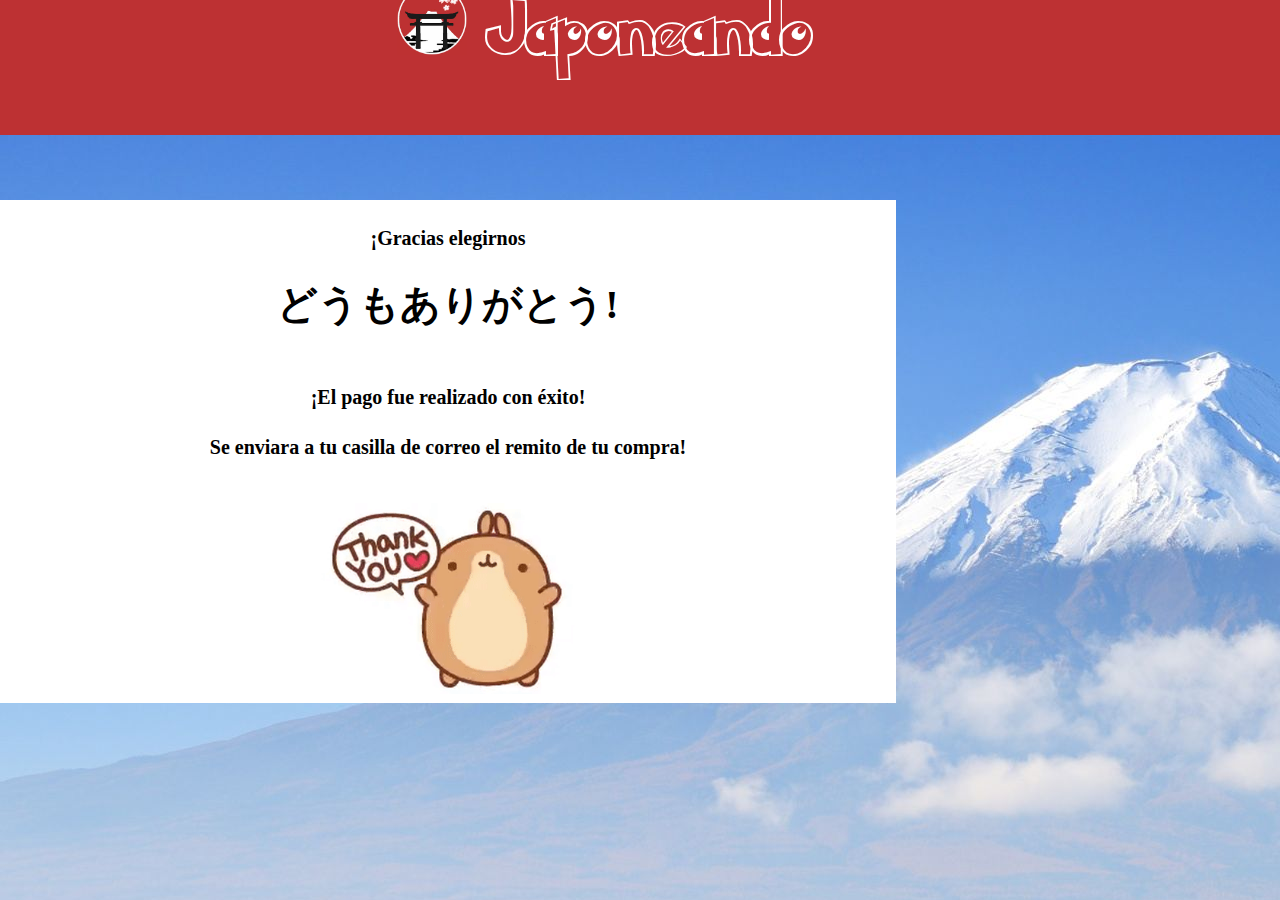
<file: html/compraFinalizada.html>
<!DOCTYPE html>
<html lang="en">

<head>
    <meta charset="UTF-8">
    <meta http-equiv="X-UA-Compatible" content="IE=edge">
    <meta name="viewport" content="width=device-width, initial-scale=1.0">
    <meta name="description" content="Japoneando es una pagina hecha por Cordobeses amantes de Japón">
    <meta name="keywords" content="Japoneando, Japón, cultura oriental, tokio, compras, objetos orientales">
    <link rel="stylesheet" href="../css/main.css">
    <link rel="stylesheet" href="../css/fonts.css">
    <link href="https://cdn.jsdelivr.net/npm/bootstrap@5.1.3/dist/css/bootstrap.min.css" rel="stylesheet"
        integrity="sha384-1BmE4kWBq78iYhFldvKuhfTAU6auU8tT94WrHftjDbrCEXSU1oBoqyl2QvZ6jIW3" crossorigin="anonymous">
    <meta http-equiv="Content-Type" content="text/html; charset=UTF-8">

    <title>Japoneando</title>
</head>

<body>
    <header>
        <a id="nombrePagina" class="nombre" title="encabezado" href="../index.html">
            <img src="../img/logo.jpg" alt="encabezado" />Japoneando</a>
    </header>
    <div class="container">
        <div id="cartel-final" class="container-fluid">
                <h2>¡Gracias elegirnos</h2> 
                <h3>どうもありがとう!</h3>
                <h2>¡El pago fue realizado con éxito!</h2>
                <h2>Se enviara a tu casilla de correo el remito de tu compra!</h2>
            <div><img src="../img/AthleticPoliticalIndianjackal-size_restricted.gif" alt=""></div>
        </div>
    </div>
    <script src="https://cdn.jsdelivr.net/npm/bootstrap@5.1.3/dist/js/bootstrap.bundle.min.js"
        integrity="sha384-ka7Sk0Gln4gmtz2MlQnikT1wXgYsOg+OMhuP+IlRH9sENBO0LRn5q+8nbTov4+1p"
        crossorigin="anonymous"></script>

</body>

</html>
</file>
<file: css/main.css>
* {
    padding: 0px;
    margin: 0px;
    box-sizing: border-box;
}

html {
    height: 100%;
    width: 100%;
    font-size: 62.5%;
}

body {
    width: 100%;
    height: 100%;
    background-image: url("../img/11864.jpg");

}

.contador {
    display: flex;
    width: 1.5vw;
    height: 1.5vw;
    background-color: black;
    justify-content: center;
    align-items: center;
    color: white;
    border-radius: 50%;
    font-size: 1vw;
    position: block;
    margin: -10% 0 0 -20%;
    border: 0.5vw solid transparent;
    transition: opacity 0.3s;
    box-shadow: 0 5px 5px rgba(0, 0, 0, 0.4);
}

header {
    width: 100%;
    background-color: #bd3133;
    display: flex;
    height: 15%;
    z-index: 10001;
}
.sticky {
    position: fixed;
    top: 0;
  }


.carritoProductos {
    display: none;
    position: fixed;
    top: 15%;
    right: 0.1%;
    width: 50%;
    height: auto;
    min-height: 30%;
    max-height: 60%;
    background-color: whitesmoke;
    flex-direction: column;
    justify-content: space-between;
    padding: 0.75rem;
    box-shadow: 5px 5px 5px rgba(0, 0, 0, 0.4);
    border-radius: 10px;
    overflow-y: scroll;
}

.carritoOrdenes {
    position: relative;
    width: 50%;
    height: 30%;
    min-height: 30%;
    max-height: 60%;
    background-color: whitesmoke;
    border-radius: 10px;
    margin: 10% 0 0 2%;
}

.containertarjeta {
    margin: 10% 0 0 5%;
    width: 40%;
}

#contenedor-orden {
    background-color: white;
    display: flex;
    flex-direction: row;
    width: 90%;

}
.show {
    display: flex;
}

header a {
    margin: -0.7% 0 0 30%;
    font-family: "hollow";
    color: white;
    font-size: 6rem;
    padding-left: 1%;
    text-decoration: none;
    width: 100%;
}

header a img {
    height: auto;
    width: 8%;
    margin: -0.8% 2% 0 0;
}

nav {
    width: 100%;
    height: 100%;
    background-color: #bd3133;
    margin: 0.5% auto;
    display: flex;
    align-items: center;
    justify-content: space-between;
}

.carritoCompras {
    position: relative;
    list-style: none;
    right: 2%;
    top: 10%;
    -webkit-user-select: none;
    -moz-user-select: none;
    -khtml-user-select: none;
    -ms-user-select: none;
}

.carritoCompras svg#carrito {
    width: 4vw;
    fill: white;
}

.carritoCompras svg#carrito #cruz {
    opacity: 0;
    -webkit-transform-origin: center center;
    transform-origin: center center;
    -webkit-transform: translateY(-70%);
    transform: translateY(-70%);
    -webkit-transition: all 0.2s cubic-bezier(0.73, 0.19, 0.59, 1.3);
    transition: all 0.2s cubic-bezier(0.73, 0.19, 0.59, 1.3);
}

.carritoCompras svg#carrito #centro {
    -webkit-transition: all .2s ease-in-out;
    transition: all .2s ease-in-out;
    opacity: 1;
}

.carritoCompras svg#carrito #centro .st1 {
    -webkit-transition: all .2s ease-in-out;
    transition: all .2s ease-in-out;
    -webkit-transform: translateX(0);
    transform: translateX(0);
}

.carritoCompras svg#carrito #centro .st2 {
    -webkit-transition: all .2s ease-in-out;
    transition: all .2s ease-in-out;
    -webkit-transform: translateX(0);
    transform: translateX(0);
}

.carritoCompras svg#carrito.abierto #cruz {
    -webkit-transition: all 0.2s cubic-bezier(0.73, 0.19, 0.59, 1.3);
    transition: all 0.2s cubic-bezier(0.73, 0.19, 0.59, 1.3);
    opacity: 1;
    -webkit-transform: translateY(0);
    transform: translateY(0);
}

.carritoCompras svg#carrito.abierto #centro {
    -webkit-transition: all .2s ease-in-out;
    transition: all .2s ease-in-out;
    opacity: 0;
}

.carritoCompras svg#carrito.abierto #centro .st1 {
    -webkit-transition: all .2s ease-in-out;
    transition: all .2s ease-in-out;
    -webkit-transform: translateX(18%);
    transform: translateX(18%);
}

.carritoCompras svg#carrito.abierto #centro .st2 {
    -webkit-transition: all .2s ease-in-out;
    transition: all .2s ease-in-out;
    -webkit-transform: translateX(-18%);
    transform: translateX(-18%);
}

#fotoProductoCarrito {
    width: 6vw;
    height: 4vw;
}


.table td {
    font-size: 1.3rem;
    vertical-align: middle;
    text-align: center;
}

.table tr th {
    font-size: 1.3rem;
    text-align: center;
    margin-left: 10%;
}

#tableOrden td img {
    width: 80%;
    height: auto;
    max-height: 300px;
    max-width: 300px;
}

#tableOrden td {
    font-size: 1.3rem;
    vertical-align: middle;
    text-align: center;
    width: 1%
}

#tableOrden tr th {
    font-size: 1.3rem;
    text-align: center;
    margin-left: 10%;
}




#element_carrito {
    font-size: 1.2rem;
    padding-top: 3.5%;
}

#vaciar-carrito {
    display: block;
    margin: 0.5% 0 0 -10%;
}

.navbar .container-fluid {
    padding: 0px;
}


header a:hover {
    color: white;
}

footer {
    margin-top: 5%;
    height: auto;
    background-color: #bd3133;

}

footer h4 {
    color: white;
    font-family: "cabin";
    padding: 2vw 1vw 2vw 0px;
    text-align: end;
    font-size: 1.5rem;
}

.container {
    padding-top: 0.1vw;
    position: relative;
}

.titulo {
    padding: 10px 0 0 20px;
    float: left;
    position: absolute;
}

.titulo h2 {
    font-family: "pokesolid";
    font-size: 3rem;
}

.card-img-top {
    width: 10vw;
    height: 18vw;
    margin: 5% 0 0 0%;
}

#productos {
    margin-top: 5.9%;
}

#panel {
    background-color: white;
    min-height: 40vw;
    height: auto;
}


#filtros {
    width: 18%;
    float: left;
    margin: 5vw 0 0 1vw;
    border: black solid 1px;
    box-shadow: rgba(0, 0, 0, 0.25) 0px 14px 28px, rgba(0, 0, 0, 0.22) 0px 10px 10px;
}

#filtro_Productos,
#filtro_Precio {
    margin: 1vw;
    text-align: left;
    border-top: #DFDFDF solid 0.7px;
}

#filtro_Productos form,
#filtro_Precio form {
    margin: 1vw;
}

#filtro_Productos button,
#filtro_Precio button {
    margin: 1.5vw 0 0 2vw;

}

#filtro_Productos label {
    font-size: 1.5rem;
    margin: 0.3vw;
}

#slider_valueMin,
#slider_valueMax {
    font-size: 1.5rem;
}

.divisa {
    font-size: 1.5rem;
}

#filtrar_Productos {
    margin: 1vw
}

.btn {
    margin-bottom: 20px;
}

.min_Input,
.max-Input,
label {
    font-size: 1.5rem;
}

#sliderMax,
#sliderMin {
    -webkit-appearance: none;
    background: #d3d3d3;
    outline: none;
    opacity: 0.7;
    -webkit-transition: .2s;
    transition: opacity .2s;
}

#sliderMax:hover,
#sliderMin:hover {
    opacity: 1;
}

#sliderMax::-webkit-slider-thumb,
#sliderMin::-webkit-slider-thumb {
    -webkit-appearance: none;
    appearance: none;
    width: 10px;
    height: 10px;
    background: black;
    cursor: ew-resize;
}

#sliderMax::-moz-range-thumb,
#sliderMin::-moz-range-thumb {
    width: 10px;
    height: 10px;
    background: black;
    cursor: ew-resize;
}

.divisa {
    font-size: 1.5rem;

}


.contenedor {
    width: 100%;
    padding: 40px 20px;
    margin: auto;
    display: flex;
    flex-direction: row;
    align-items: center;
}

/* ---------- Estilos Generales de las Tarjetas ----------*/
.tarjeta {
    width: 100%;
    max-width: 550px;
    position: relative;
    color: #fff;
    transition: .3s ease all;
    transform: rotateY(0deg);
    transform-style: preserve-3d;
    cursor: pointer;
    z-index: 2;
}

.tarjeta.active {
    transform: rotateY(180deg);
}

.tarjeta>div {
    padding: 30px;
    border-radius: 15px;
    min-height: 315px;
    display: flex;
    flex-direction: column;
    justify-content: space-between;
    box-shadow: 0 10px 10px 0 rgba(90, 116, 148, 0.3);
}

/* ---------- Tarjeta Delantera ----------*/

.tarjeta .delantera {
    width: 100%;
    background: url(../img/bg-tarjeta/bg-tarjeta-02.jpg);
    background-size: cover;
}

.delantera .logo-marca {
    text-align: right;
    min-height: 50px;
}

.delantera .logo-marca img {
    width: 100%;
    height: 100%;
    object-fit: cover;
    max-width: 80px;
}

.delantera .chip {
    width: 100%;
    max-width: 50px;
    margin-bottom: 20px;
}

.delantera .grupo .label {
    font-size: 16px;
    color: #7d8994;
    margin-bottom: 5px;
}

.delantera .grupo .numero,

.delantera .grupo .expiracion {
    color: #fff;
    font-size: 1.8rem;
    text-transform: uppercase;
}

.delantera .flexbox {
    display: flex;
    justify-content: space-between;
    margin-top: 20px;
}

#nombre{
    font-size: 2rem;
}

/* ---------- Tarjeta Trasera ----------*/
.trasera {
    background: url(../img/bg-tarjeta/bg-tarjeta-02.jpg);
    background-size: cover;
    position: absolute;
    top: 0;
    transform: rotateY(180deg);
    backface-visibility: hidden;
    width: 100%;
}

.trasera .barra-magnetica {
    height: 40px;
    background: #000;
    width: 100%;
    position: absolute;
    top: 30px;
    left: 0;
}

.trasera .datos {
    margin-top: 60px;
    display: flex;
    justify-content: space-between;
}

.trasera .datos p {
    margin-bottom: 5px;
}

.trasera .datos #firma {
    width: 70%;
}

.trasera .datos #firma .firma {
    height: 40px;
    background: repeating-linear-gradient(skyblue 0, skyblue 5px, orange 5px, orange 10px);
}

.trasera .datos #firma .firma p {
    line-height: 40px;
    font-family: 'Liu Jian Mao Cao', cursive;
    color: #000;
    font-size: 30px;
    padding: 0 10px;
    text-transform: capitalize;
}

.trasera .datos #ccv {
    width: 30%;
}

.trasera .datos #ccv .ccv {
    background: #fff;
    height: 40px;
    color: #000;
    padding: 10px;
    text-align: center;
}

.trasera .leyenda {
    font-size: 14px;
    line-height: 50px;

}


/* ---------- Contenedor Boton ----------*/
.contenedor-btn .btn-abrir-formulario {
    width: 50px;
    height: 50px;
    font-size: 20px;
    line-height: 20px;
    background: #2364d2;
    color: #fff;
    position: relative;
    left: 48%;
    top: -25px;
    z-index: 3;
    border-radius: 100%;
    box-shadow: -5px 4px 8px rgba(24, 56, 182, 0.4);
    padding: 5px;
    transition: all .2s ease;
    border: none;
    cursor: pointer;
}

.contenedor-btn .btn-abrir-formulario:hover {
    background: #1850b1;
}

.contenedor-btn .btn-abrir-formulario.active {
    transform: rotate(45deg);
}

/* ---------- Formulario Tarjeta ----------*/
.formulario-tarjeta {
    background: #fff;
    width: 100%;
    max-width: 700px;
    padding: 150px 30px 30px 30px;
    border-radius: 10px;
    position: relative;
    top: -150px;
    z-index: 1;
    clip-path: polygon(0 0, 100% 0, 100% 0, 0 0);
    transition: clip-path .3s ease-out;
}

.formulario-tarjeta.active {
    clip-path: polygon(0 0, 100% 0, 100% 100%, 0 100%);
}

.formulario-tarjeta label {
    display: block;
    color: #7d8994;
    margin-bottom: 5px;
    font-size: 16px;
}

.formulario-tarjeta input,
.formulario-tarjeta select,
.btn-enviar {
    border: 2px solid #CED6E0;
    font-size: 18px;
    height: 50px;
    width: 100%;
    padding: 5px 12px;
    transition: .3s ease all;
    border-radius: 5px;
}

.formulario-tarjeta input:hover,
.formulario-tarjeta select:hover {
    border: 2px solid #93BDED;
}

.formulario-tarjeta input:focus,
.formulario-tarjeta select:focus {
    outline: rgb(4, 4, 4);
    box-shadow: 1px 7px 10px -5px rgba(90, 116, 148, 0.3);
}

.formulario-tarjeta input {
    margin-bottom: 20px;
    text-transform: uppercase;
}

.formulario-tarjeta .flexbox {
    display: flex;
    justify-content: space-between;
}

.formulario-tarjeta .expira {
    width: 100%;
}

.formulario-tarjeta .ccv {
    min-width: 100px;
}

.formulario-tarjeta .grupo-select {
    width: 100%;
    margin-right: 15px;
    position: relative;
}

.formulario-tarjeta select {
    -webkit-appearance: none;
}

.formulario-tarjeta .grupo-select i {
    position: absolute;
    color: #CED6E0;
    top: 18px;
    right: 15px;
    transition: .3s ease all;
}

.formulario-tarjeta .grupo-select:hover i {
    color: #93bfed;
}

.formulario-tarjeta .btn-enviar {
    border: none;
    padding: 10px;
    font-size: 22px;
    color: #fff;
    background: #2364d2;
    box-shadow: 2px 2px 10px 0px rgba(0, 85, 212, 0.4);
    cursor: pointer;
}

.formulario-tarjeta .btn-enviar:hover {
    background: #1850b1;
}

#total-orden {
    margin-bottom: 5%;
    font-style: italic;
}

.nota {
    font-style: italic;
    font-size: 1.2rem;
}

#cartel-final {
    background-color: white;
    margin-top: 5%;
    width: 70%;
}

#cartel-final div {
    margin-top: 5%;
}

#cartel-final h2 {
    font-size: 2rem;
    text-align: center;
    padding-top: 3%;
}

#cartel-final h3 {
    font-size: 4rem;
    text-align: center;
    vertical-align: middle;
    margin: 3%;
}

#cartel-final img {
    display: block;
    margin: auto;
    width: 30%;
    padding-bottom: 1%;
}

#carritoVacio {
    font-size: 3rem;
    text-align: center;
    color: red;
    font-weight: bold;
    padding-top: 8%;    
    font-family: "hollow";
}



#btn-acciones-carrito tr td {
    padding-top: 3%;
}

#mybtn {
    font-weight: 500;
    font-size: 1.2rem;
    padding: 0.7em 1.4em 0.7em 1.1em;
    color: white;
    background: linear-gradient(0deg, rgba(20, 167, 62, 1) 0%, rgba(102, 247, 113, 1) 100%);
    border: none;
    box-shadow: 0 0.7em 1.5em -0.5em #14a73e98;
    letter-spacing: 0.05em;
    border-radius: 20em;
}

#vaciar-carrito {
    font-weight: bold;
    font-size: 1.2rem;
    padding: 0.7em 1.4em 0.7em 1.1em;
    color: white;
    background: linear-gradient(90deg, rgba(249,71,71,1) 0%, rgba(177,0,0,1) 100%, rgba(255,0,0,1) 100%);
    border: none;
    box-shadow: 0 0.7em 1.5em -0.5em rgba(93, 0, 0, 0.8);
    letter-spacing: 0.05em;
    border-radius: 20em;
    margin-top: -12%;
}

#finalizar-compra {
    font-weight: bold;
    font-size: 1.2rem;
    padding: 0.7em 1.4em 0.7em 1.1em;
    color: white;
    background: rgb(135,255,51);
    background: linear-gradient(63deg, rgba(135,255,51,1) 0%, rgba(0,142,18,1) 100%);    
    border: none;
    box-shadow: 0 0.7em 1.5em -0.5em rgba(1, 69, 0, 0.8);
    letter-spacing: 0.05em;
    border-radius: 20em;
}

#productos h5{
    font-size: 1.6rem;
    font-family: 'oswald';
    font-weight: bold;
}

#productos p{
    font-size: 1.3rem;
    font-family: 'cabin';
}

.verde {
    font-weight: 500;
    font-size: 1.2rem;
    padding: 0.7em 1.4em 0.7em 1.1em;
    color: white;
    background: linear-gradient(0deg, rgba(20, 167, 62, 1) 0%, rgba(102, 247, 113, 1) 100%);
    border: none;
    box-shadow: 0 0.7em 1.5em -0.5em #14a73e98;
    letter-spacing: 0.05em;
    border-radius: 20em;
}

.rojo {
    background: linear-gradient(90deg, rgba(249,71,71,1) 0%, rgba(177,0,0,1) 100%, rgba(255,0,0,1) 100%);
    box-shadow: 0 0.7em 1.5em -0.5em rgba(93, 0, 0, 0.8);
}
.imgEmail {
    max-width: 90%;
    height: auto;
}

.tableEmailinside{
    font-size: 1.3rem;
    vertical-align: middle;
    text-align: center;
    width:25%;
    border: 1px solid black
}
</file>
<file: css/fonts.css>
@font-face {
    font-family: hollow;
    src: url(../fonts/Hollow.ttf);
}

@font-face {
    font-family: oswald;
    src: url(../fonts/Oswald.ttf);
}

@font-face {
    font-family: cabin;
    src: url(../fonts/Cabin-Regular.ttf);
}

@font-face {
    font-family: pokesolid;
    src: url(../fonts/Solid.ttf);
}
</file>
